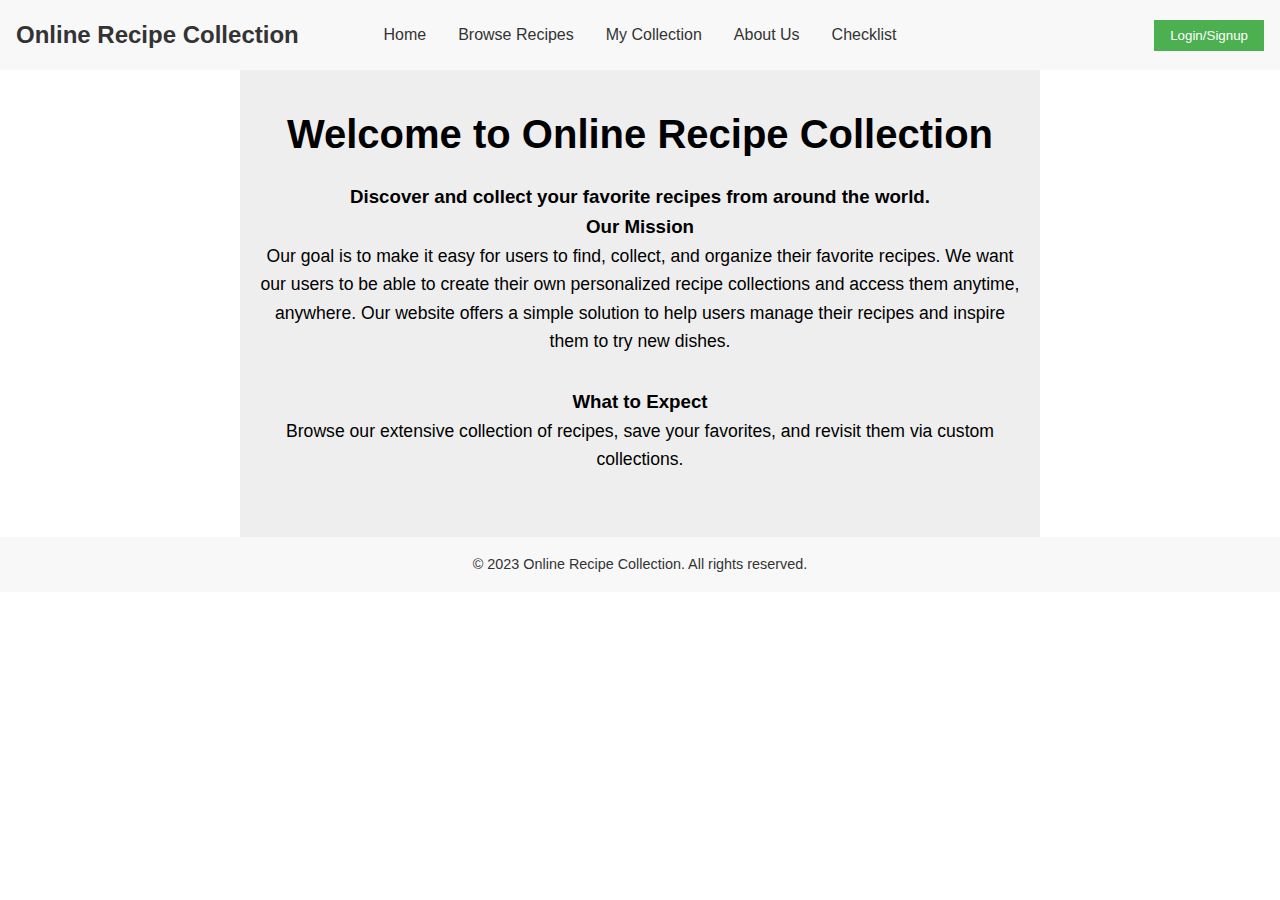
<file: app/index.html>
<!DOCTYPE html>
<html lang="en">
    <head>
        <meta charset="UTF-8" />
        <meta name="viewport" content="width=device-width, initial-scale=1.0" />
        <title>Online Recipe Collection</title>
        <link rel="stylesheet" href="css/styles.css" />
        <script src="js/set_cookies.js"></script>
    </head>

    <body>
        <header>
            <nav>
                <a href="#" class="logo">Online Recipe Collection</a>
                <ul class="nav-links">
                    <li><a href="#">Home</a></li>
                    <li><a href="browse_recipes.html">Browse Recipes</a></li>
                    <li><a href="my_collection.html">My Collection</a></li>
                    <li><a href="about_us.html">About Us</a></li>
                    <li><a href="checklist.html">Checklist</a></li>
                </ul>
                <button class="login-btn">Login/Signup</button>
            </nav>
        </header>
        <main>
            <section class="hero content-container">
                <h1>Welcome to Online Recipe Collection</h1>
                <h3>
                    Discover and collect your favorite recipes from around the
                    world.
                </h3>
                <h3>Our Mission</h3>
                <p>
                    Our goal is to make it easy for users to find, collect, and
                    organize their favorite recipes. We want our users to be
                    able to create their own personalized recipe collections and
                    access them anytime, anywhere. Our website offers a simple
                    solution to help users manage their recipes and inspire them
                    to try new dishes.
                </p>
                <h3>What to Expect</h3>
                <p>
                    Browse our extensive collection of recipes, save your
                    favorites, and revisit them via custom collections.
                </p>
            </section>
        </main>
        <footer>
            <p>&copy; 2023 Online Recipe Collection. All rights reserved.</p>
        </footer>
    </body>
</html>
</file>
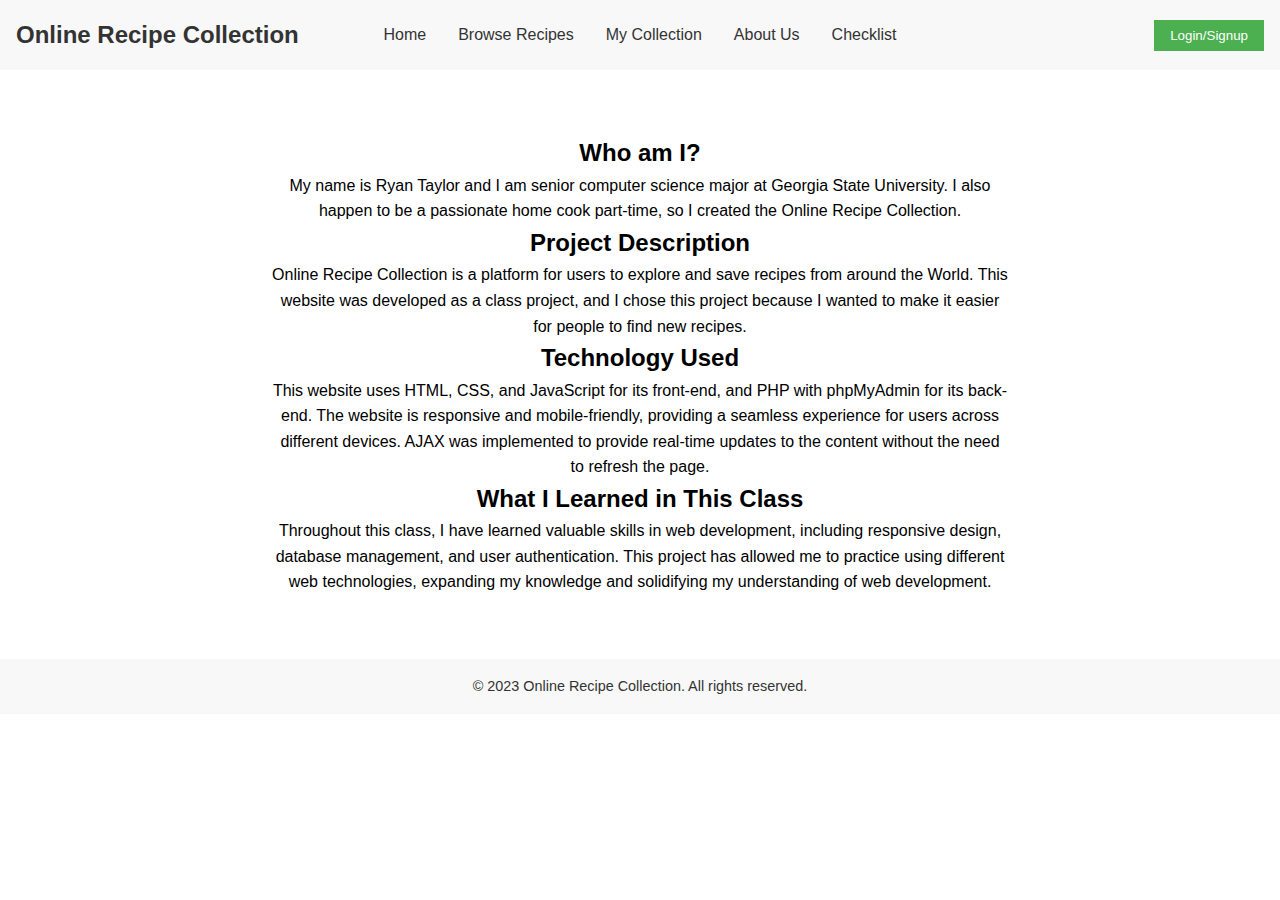
<file: app/about_us.html>
<!DOCTYPE html>
<html lang="en">
    <head>
        <meta charset="UTF-8" />
        <meta name="viewport" content="width=device-width, initial-scale=1.0" />
        <title>About Us - Online Recipe Collection</title>
        <link rel="stylesheet" href="css/styles.css" />
        <script src="js/set_cookies.js"></script>
    </head>

    <body>
        <header>
            <nav>
                <a href="index.html" class="logo">Online Recipe Collection</a>
                <ul class="nav-links">
                    <li><a href="index.html">Home</a></li>
                    <li><a href="browse_recipes.html">Browse Recipes</a></li>
                    <li><a href="my_collection.html">My Collection</a></li>
                    <li><a href="about_us.html">About Us</a></li>
                    <li><a href="checklist.html">Checklist</a></li>
                </ul>
                <button class="login-btn">Login/Signup</button>
            </nav>
        </header>
        <div class="content-container">
            <main class="about-us-sections">
                <section class="about-section">
                    <h2>Who am I?</h2>
                    <p>
                        My name is Ryan Taylor and I am senior computer science
                        major at Georgia State University. I also happen to be a
                        passionate home cook part-time, so I created the Online
                        Recipe Collection.
                    </p>
                </section>
                <section class="about-section">
                    <h2>Project Description</h2>
                    <p>
                        Online Recipe Collection is a platform for users to
                        explore and save recipes from around the World. This
                        website was developed as a class project, and I chose
                        this project because I wanted to make it easier for
                        people to find new recipes.
                    </p>
                </section>
                <section class="about-section">
                    <h2>Technology Used</h2>
                    <p>
                        This website uses HTML, CSS, and JavaScript for its
                        front-end, and PHP with phpMyAdmin for its back-end. The
                        website is responsive and mobile-friendly, providing a
                        seamless experience for users across different devices.
                        AJAX was implemented to provide real-time updates to the
                        content without the need to refresh the page.
                    </p>
                </section>
                <section class="about-section">
                    <h2>What I Learned in This Class</h2>
                    <p>
                        Throughout this class, I have learned valuable skills in
                        web development, including responsive design, database
                        management, and user authentication. This project has
                        allowed me to practice using different web technologies,
                        expanding my knowledge and solidifying my understanding
                        of web development.
                    </p>
                </section>
            </main>
        </div>
        <footer>
            <p>&copy; 2023 Online Recipe Collection. All rights reserved.</p>
        </footer>
    </body>
</html>
</file>
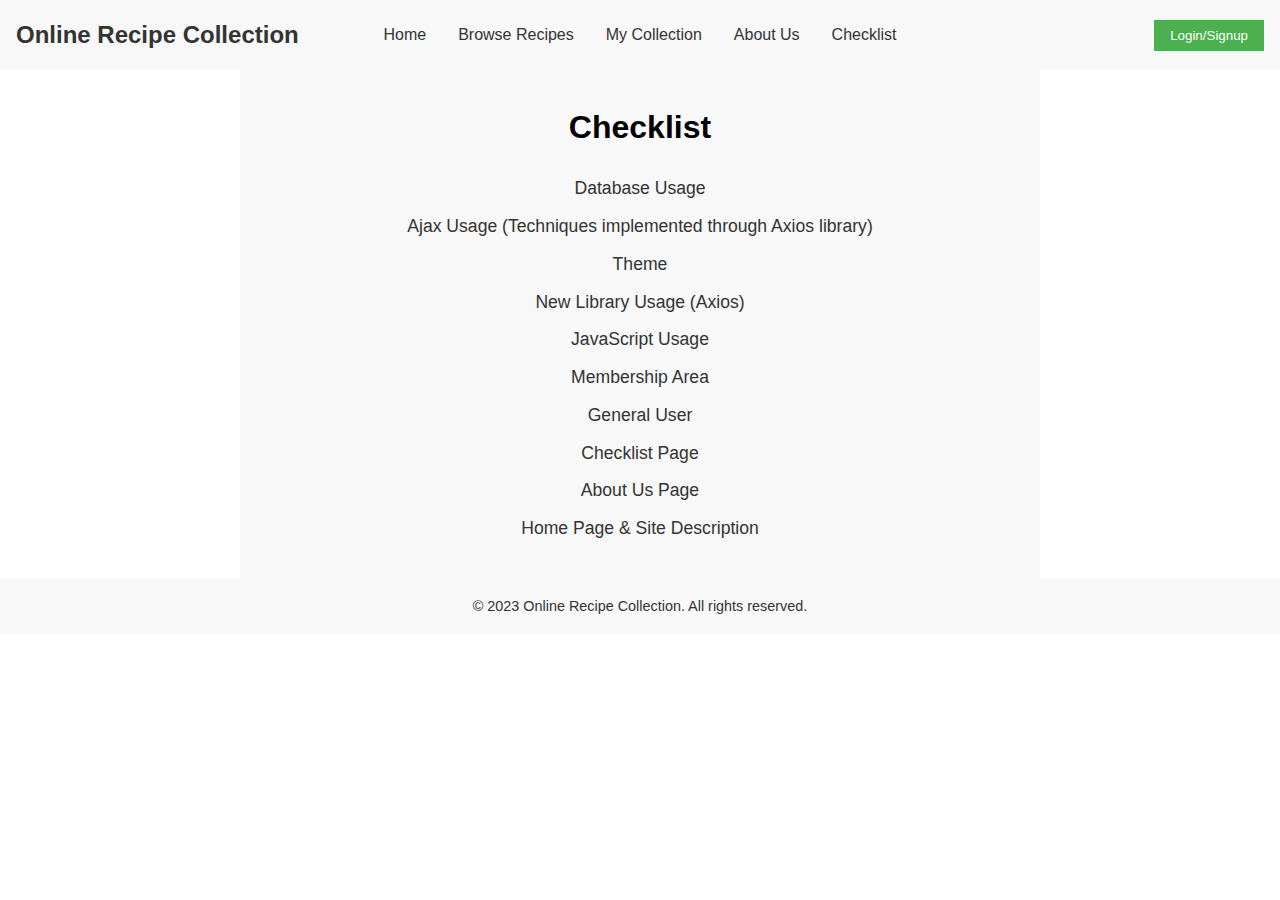
<file: app/checklist.html>
<!DOCTYPE html>
<html lang="en">
    <head>
        <meta charset="UTF-8" />
        <meta name="viewport" content="width=device-width, initial-scale=1.0" />
        <title>Checklist</title>
        <link rel="stylesheet" href="css/styles.css" />
        <script src="js/set_cookies.js"></script>
    </head>

    <body>
        <header>
            <nav>
                <a href="index.html" class="logo">Online Recipe Collection</a>
                <ul class="nav-links">
                    <li><a href="index.html">Home</a></li>
                    <li><a href="browse_recipes.html">Browse Recipes</a></li>
                    <li><a href="my_collection.html">My Collection</a></li>
                    <li><a href="about_us.html">About Us</a></li>
                    <li><a href="checklist.html">Checklist</a></li>
                </ul>
                <button class="login-btn">Login/Signup</button>
            </nav>
        </header>
        <main>
            <section class="checklist content-container">
                <h2>Checklist</h2>
                <ul>
                    <li><a href="login_signup.html">Database Usage</a></li>
                    <li>
                        <a href="my_collection.html"
                            >Ajax Usage (Techniques implemented through Axios
                            library)</a
                        >
                    </li>
                    <li><a href="index.html">Theme</a></li>
                    <li>
                        <a href="browse_recipes.html"
                            >New Library Usage (Axios)</a
                        >
                    </li>
                    <li><a href="browse_recipes.html">JavaScript Usage</a></li>
                    <li><a href="my_collection.html">Membership Area</a></li>
                    <li><a href="login_signup.html">General User</a></li>
                </ul>
                <ul>
                    <li><a href="checklist.html">Checklist Page</a></li>
                    <li><a href="about_us.html">About Us Page </a></li>
                    <li>
                        <a href="index.html">Home Page & Site Description</a>
                    </li>
                </ul>
            </section>
        </main>
        <footer>
            <p>&copy; 2023 Online Recipe Collection. All rights reserved.</p>
        </footer>
    </body>
</html>
</file>
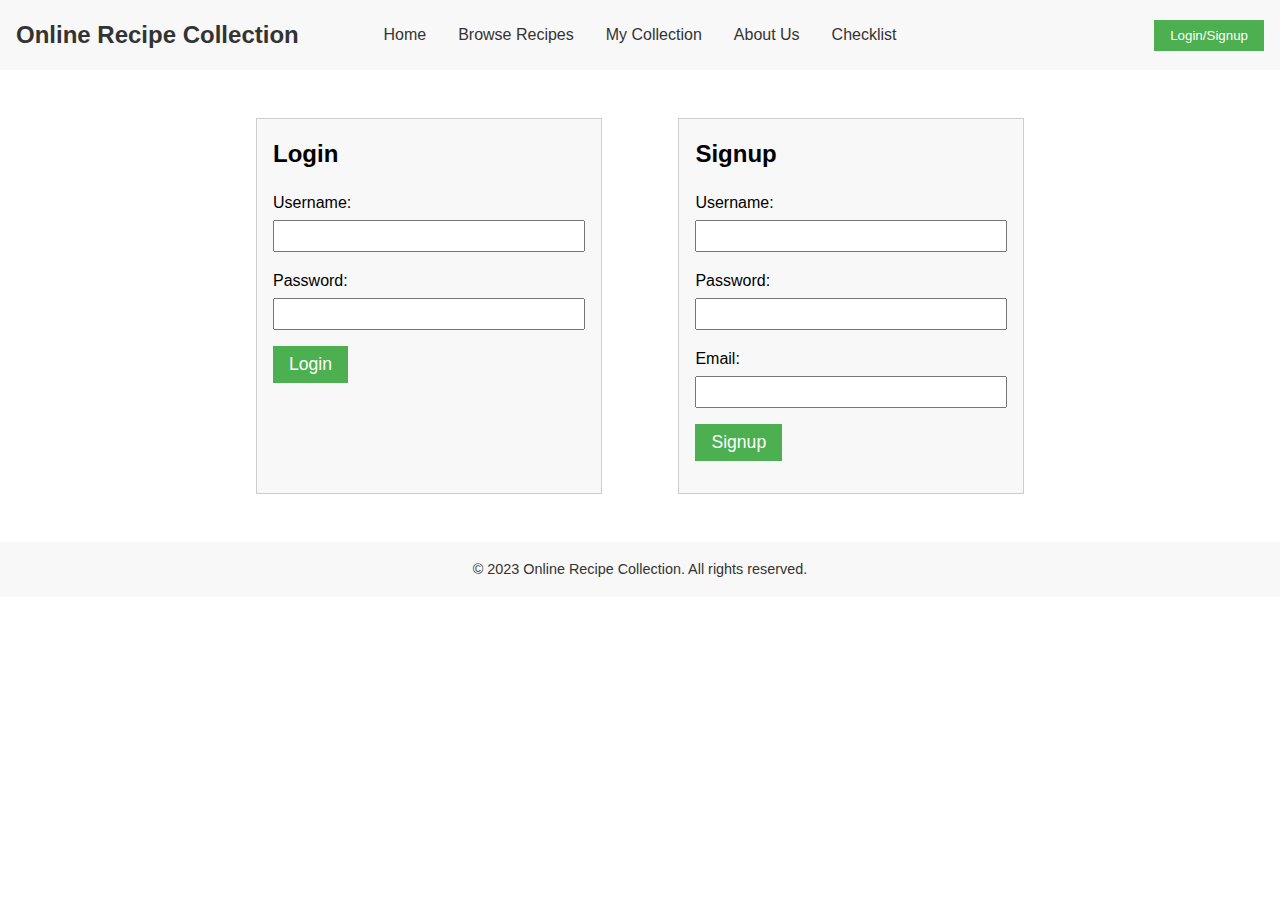
<file: app/login_signup.html>
<!DOCTYPE html>
<html lang="en">
    <head>
        <meta charset="UTF-8" />
        <meta name="viewport" content="width=device-width, initial-scale=1.0" />
        <title>Login and Signup</title>
        <link rel="stylesheet" href="css/styles.css" />
        <script src="js/set_cookies.js"></script>
    </head>

    <body>
        <header>
            <nav>
                <a href="index.html" class="logo">Online Recipe Collection</a>
                <ul class="nav-links">
                    <li><a href="index.html">Home</a></li>
                    <li><a href="browse_recipes.html">Browse Recipes</a></li>
                    <li><a href="my_collection.html">My Collection</a></li>
                    <li><a href="about_us.html">About Us</a></li>
                    <li><a href="checklist.html">Checklist</a></li>
                </ul>
                <button class="login-btn">Login/Signup</button>
            </nav>
        </header>
        <main>
            <div class="login-signup-container">
                <div class="login-form">
                    <h2>Login</h2>
                    <form action="php/login.php" method="POST">
                        <label for="login-username">Username:</label>
                        <input
                            type="text"
                            id="login-username"
                            name="username"
                            required
                        />
                        <label for="login-password">Password:</label>
                        <input
                            type="password"
                            id="login-password"
                            name="password"
                            required
                        />
                        <input type="submit" value="Login" />
                    </form>
                </div>
                <div class="signup-form">
                    <h2>Signup</h2>
                    <form action="php/signup.php" method="POST">
                        <label for="signup-username">Username:</label>
                        <input
                            type="text"
                            id="signup-username"
                            name="username"
                            required
                        />
                        <label for="signup-password">Password:</label>
                        <input
                            type="password"
                            id="signup-password"
                            name="password"
                            required
                        />
                        <label for="signup-email">Email:</label>
                        <input
                            type="email"
                            id="signup-email"
                            name="email"
                            required
                        />
                        <input type="submit" value="Signup" />
                    </form>
                </div>
            </div>
        </main>
        <footer>
            <p>&copy; 2023 Online Recipe Collection. All rights reserved.</p>
        </footer>
    </body>
</html>
</file>
<file: app/css/styles.css>
/* Basic Reset */
* {
    margin: 0;
    padding: 0;
    box-sizing: border-box;
}

body {
    font-family: Arial, sans-serif;
    line-height: 1.6;
}

/* Navigation */
header {
    background-color: #f8f8f8;
    padding: 1rem 0;
}

nav {
    display: flex;
    justify-content: space-between;
    align-items: center;
    padding: 0 1rem;
    position: relative;
}

.logo {
    font-size: 1.5rem;
    font-weight: bold;
    color: #333;
    text-decoration: none;
}

.nav-links {
    list-style: none;
    display: flex;
    position: absolute;
    left: 50%;
    transform: translateX(-50%);
}

.nav-links li a {
    padding: 0.5rem 1rem;
    text-decoration: none;
    color: #333;
}

.nav-links li a:hover {
    color: #555;
}

.login-btn {
    background-color: #4caf50;
    color: #fff;
    padding: 0.5rem 1rem;
    border: none;
    cursor: pointer;
}

.login-btn:hover {
    background-color: #45a049;
}

/* Hero Section */
.hero {
    background-color: #eee;
    padding: 3rem 1rem;
    text-align: center;
}

.hero h1 {
    font-size: 2.5rem;
    margin-bottom: 1rem;
}

.hero p {
    font-size: 1.1rem;
    margin-bottom: 2rem;
}

.cta-btn {
    background-color: #4caf50;
    color: #fff;
    padding: 0.8rem 2rem;
    font-size: 1.1rem;
    border: none;
    cursor: pointer;
}

.cta-btn:hover {
    background-color: #45a049;
}

/* Footer */
footer {
    background-color: #f8f8f8;
    padding: 1rem;
    text-align: center;
}

footer p {
    font-size: 0.9rem;
    color: #333;
}

/* Login and Signup Page */
.login-signup-container {
    display: flex;
    justify-content: space-between;
    max-width: 800px;
    margin: 2rem auto;
    padding: 1rem;
}

.login-form,
.signup-form {
    width: 45%;
    padding: 1rem;
    background-color: #f8f8f8;
    border: 1px solid #ccc;
}

.login-form h2,
.signup-form h2 {
    margin-bottom: 1rem;
}

.login-form label,
.signup-form label {
    display: block;
    margin-bottom: 0.3rem;
}

.login-form input,
.signup-form input {
    width: 100%;
    padding: 0.3rem;
    margin-bottom: 1rem;
    font-size: 1rem;
}

.login-form input[type='submit'],
.signup-form input[type='submit'] {
    width: auto;
    background-color: #4caf50;
    color: #fff;
    padding: 0.5rem 1rem;
    font-size: 1.1rem;
    cursor: pointer;
    border: none;
}

.login-form input[type='submit']:hover,
.signup-form input[type='submit']:hover {
    background-color: #45a049;
}

/* Flash Messages */
.flash-msg {
    background-color: #f44336;
    color: #fff;
    padding: 1rem;
    border-radius: 5px;
    text-align: center;
    margin-bottom: 1rem;
}

/* Checklist Section */
.checklist {
    padding: 2rem 1rem;
    text-align: center;
}

.checklist h2 {
    font-size: 2rem;
    margin-bottom: 1rem;
}

.checklist ul {
    list-style: none;
    padding: 0;
}

.checklist li {
    font-size: 1.1rem;
    padding: 0.3rem 0;
}

/* Checked checklist item */
.checklist li.checked {
    text-decoration: line-through;
    color: #888;
}

/* Browse Recipes */
.browse-recipes {
    padding: 2rem;
    text-align: center;
}

.recipe-container {
    display: flex;
    flex-wrap: wrap;
    justify-content: center;
}

.recipe-card {
    width: 300px;
    padding: 1rem;
    background-color: #f8f8f8;
    margin: 1rem;
    border: 1px solid #ccc;
    box-shadow: 2px 2px 5px rgba(0, 0, 0, 0.1);
    text-align: left;
}

.recipe-card img {
    width: 100%;
    height: auto;
}

.recipe-card h3 {
    font-size: 1.2rem;
    margin-bottom: 0.5rem;
}

.recipe-card p {
    margin-bottom: 0.5rem;
}

.recipe-card a {
    display: inline-block;
    background-color: #4caf50;
    color: #fff;
    padding: 0.3rem 1rem;
    text-decoration: none;
    transition: background-color 0.3s;
}

.recipe-card a:hover {
    background-color: #45a049;
}

.delete-recipe-btn,
.save-recipe-btn {
    background-color: #4caf50;
    color: white;
    padding: 0.4rem 1rem;
    border: none;
    cursor: pointer;
    font-size: 1rem;
    margin-top: 0.5rem;
    transition: background-color 0.3s;
}

.delete-recipe-btn:hover,
.save-recipe-btn:hover {
    background-color: #45a049;
}

/* About Us Page */
.about-us-sections {
    padding: 2rem 1rem;
}

.about-us-section {
    margin-bottom: 2rem;
}

.about-us-section h2 {
    margin-bottom: 1rem;
}

.about-us-section p {
    margin-bottom: 0.5rem;
    text-indent: 1.5rem;
}

/* Container for content in sections */
.content-container {
    max-width: 800px;
    margin: 0 auto;
    padding: 2rem 1rem;
    text-align: center;
}

/* Add space between sections */
.section-spacer {
    margin-bottom: 2rem;
}

/* Index.html - Hero Section */
.hero {
    background-color: #eee;
}

/* About_us.html - About Us Sections */
.about-us-section {
    background-color: #f8f8f8;
    padding: 2rem 0;
    margin-bottom: 2rem;
}

/* Checklist.html - Checklist Section */
.checklist {
    background-color: #f8f8f8;
    padding: 2rem 0;
}

.checklist a {
    text-decoration: none;
    color: #333;
}

.checklist a:hover {
    color: #0077cc;
}
</file>
